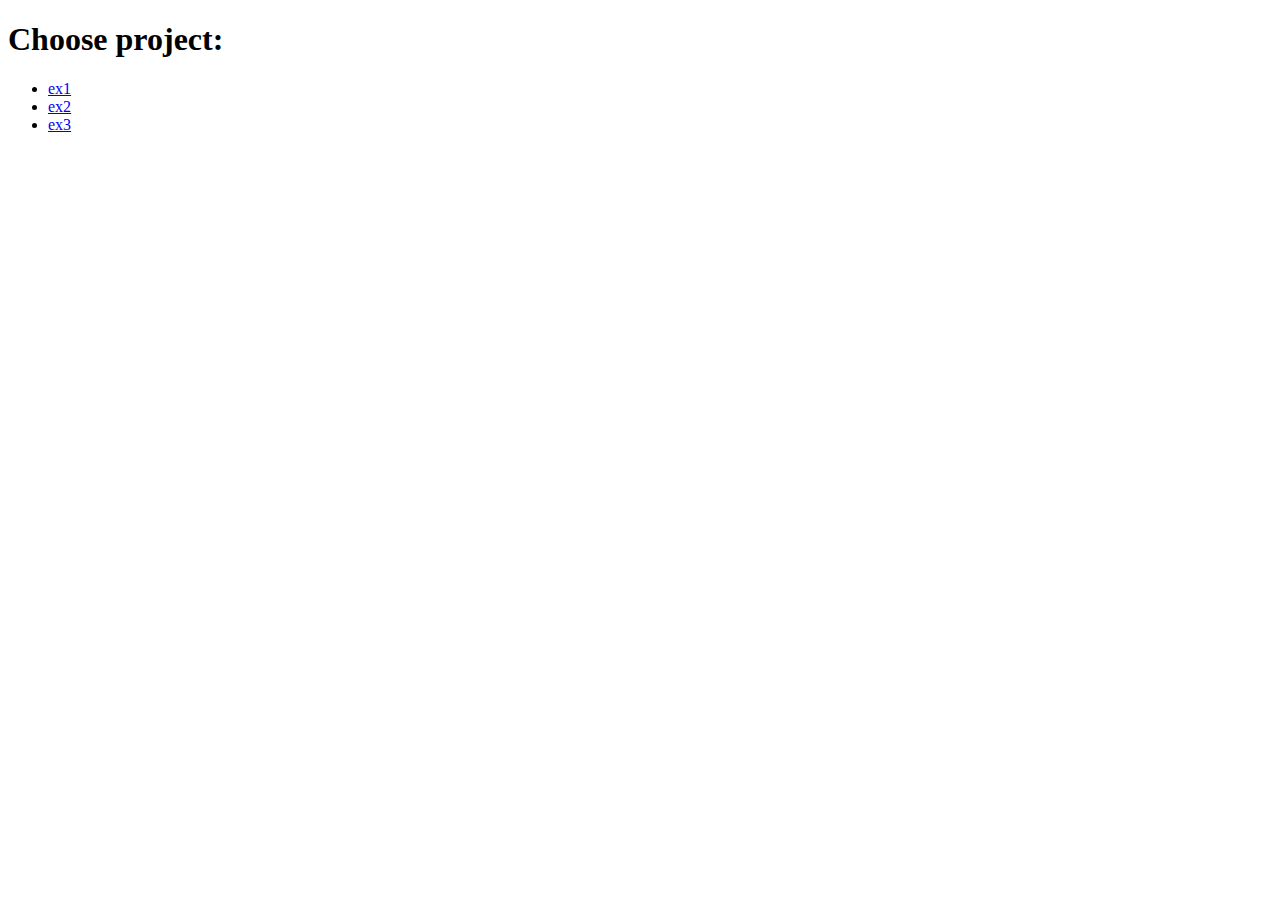
<file: index.html>
<!DOCTYPE html>
<html>
<head>
    <title>Eyal's Projects</title>
</head>
<body>
    <header>
        <h1>Choose project:</h1>
    </header>

    <section>
        <ul>
            <li>
                <a href="exercises/ex1/css.html">ex1</a>
            </li>
            <li>
                <a href="exercises/ex2/layout1.html">ex2</a>
            </li>
            <li>
                <a href="exercises/ex3/forms.html">ex3</a>
            </li>
        </ul>
    </section>

</body>
</html>
</file>
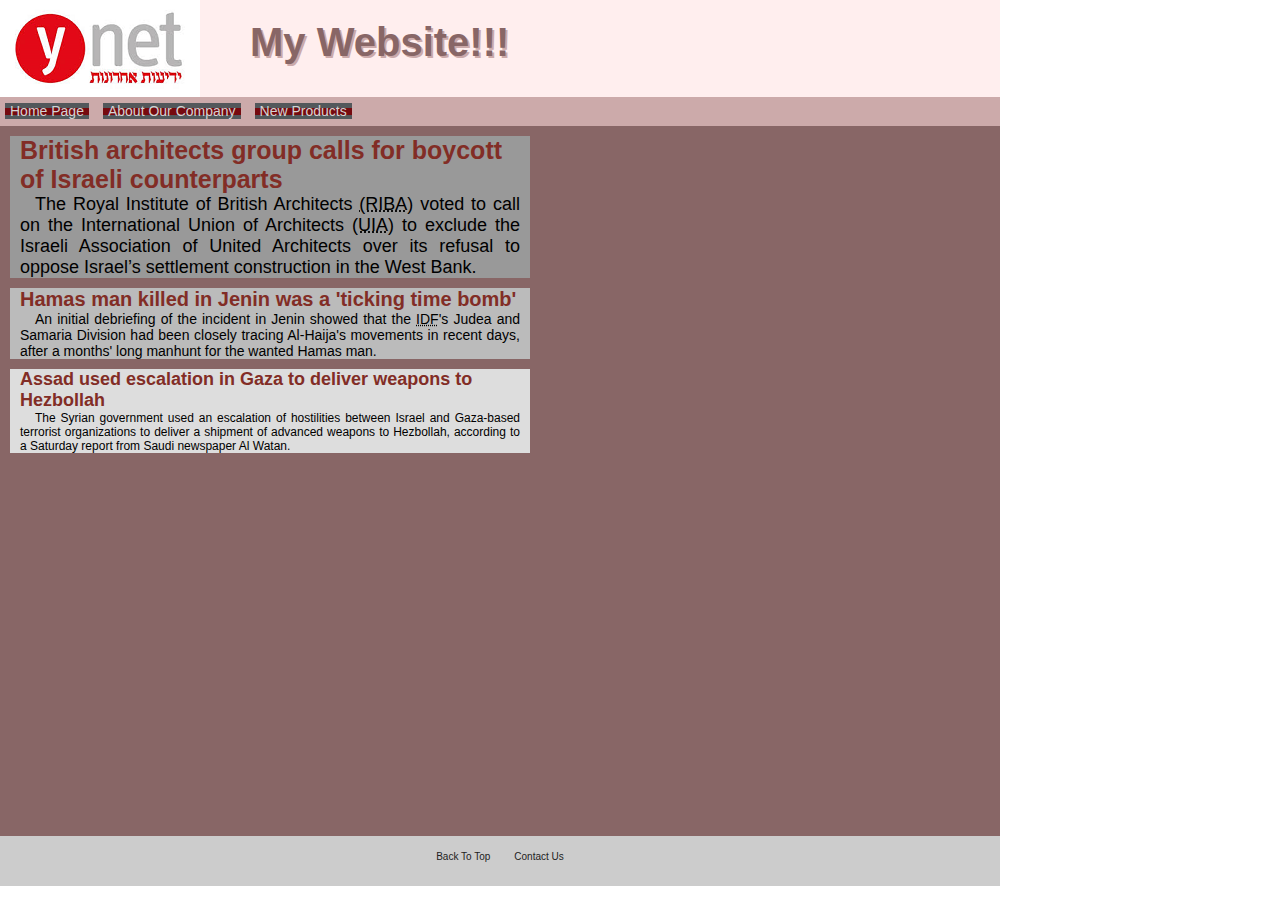
<file: exercises/ex1/css.html>
<!DOCTYPE html>
<html>
    <head>
        <meta charset="utf-8">
        <link rel="stylesheet" type="text/css" href="includes/style.css">
        <title>CSS1</title>
    </head>
    <body id="page_body">
        <header>
            <a id="logo" href="http://ynet.co.il" target="_blank"></a>
            <h1>My website!!!</h1>
        </header>

        <nav>
            <a href="../">Home Page</a>
            <a href="#">About Our Company</a>
            <a href="#">New Products</a>
        </nav>

        <section id="content">
            <article class="main_article">
                <h4>British architects group calls for boycott of Israeli counterparts</h4>
                <p>The Royal Institute of British Architects <abbr title="Royal Institute of British Architects">(RIBA)</abbr>
                    voted to call on the International Union of Architects <abbr title="International Union of Architects">(UIA)</abbr>
                    to exclude the Israeli Association of United Architects over its refusal to oppose Israel’s settlement construction in the West Bank.</p>
            </article>
            <article class="sub_article_1">
                <h4>Hamas man killed in Jenin was a &#39;ticking time bomb&#39;</h4>
                <p>An initial debriefing of the incident in Jenin showed that the <abbr title="Israeli Defence Forces">IDF</abbr>'s
                    Judea and Samaria Division had been closely tracing Al-Haija's
                    movements in recent days, after a months' long manhunt for the wanted Hamas man.</p>
            </article>
            <article class="sub_article_2">
                <h4>Assad used escalation in Gaza to deliver weapons to Hezbollah</h4>
                <p>The Syrian government used an escalation of hostilities between
                    Israel and Gaza-based terrorist organizations to deliver a shipment
                    of advanced weapons to Hezbollah, according to a Saturday report from Saudi newspaper Al Watan.</p>
            </article>
        </section>

        <footer>
            <a href="#page_body">Back to top</a>
            <a href="#">Contact us</a>
        </footer>
    </body>
</html>
</file>
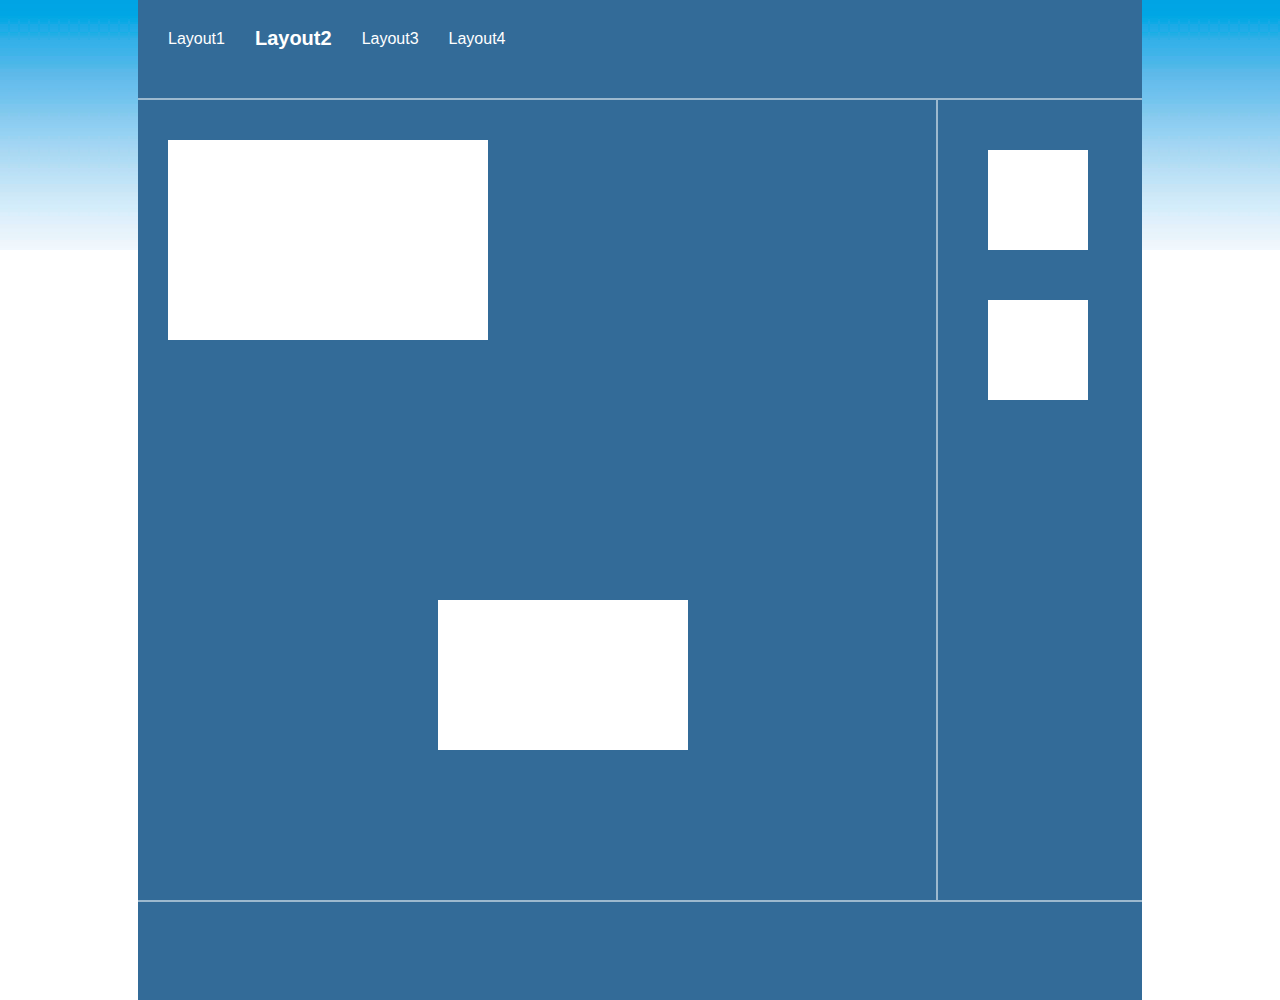
<file: exercises/ex2/layout2.html>
<!DOCTYPE html>
<html>
<head>
    <meta charset="utf-8">
    <link rel="stylesheet" type="text/css" href="includes/style.css">
    <link rel="stylesheet" type="text/css" href="includes/GlobalStyle.css">
    <title>Layout2</title>
</head>
<body>
<section id="wrapper">

    <header id="header2">
        <a href="layout1.html">Layout1</a>
        <a class="currPageLink" href="#">Layout2</a>
        <a href="layout3.html">Layout3</a>
        <a href="#">Layout4</a>
    </header>

    <section id="content2">
        <div class="whiteRectangle" id="rec320x200"></div>
        <div class="whiteRectangle" id="rec250x150"></div>
    </section>

    <aside id="aside2">
        <div class="whiteRectangle" id="rec100x100_top"></div>
        <div class="whiteRectangle" id="rec100x100_bottom"></div>
    </aside>

    <div class="clear"></div>

    <footer id="footer2">
    </footer>

</section>
</body>
</html>
</file>
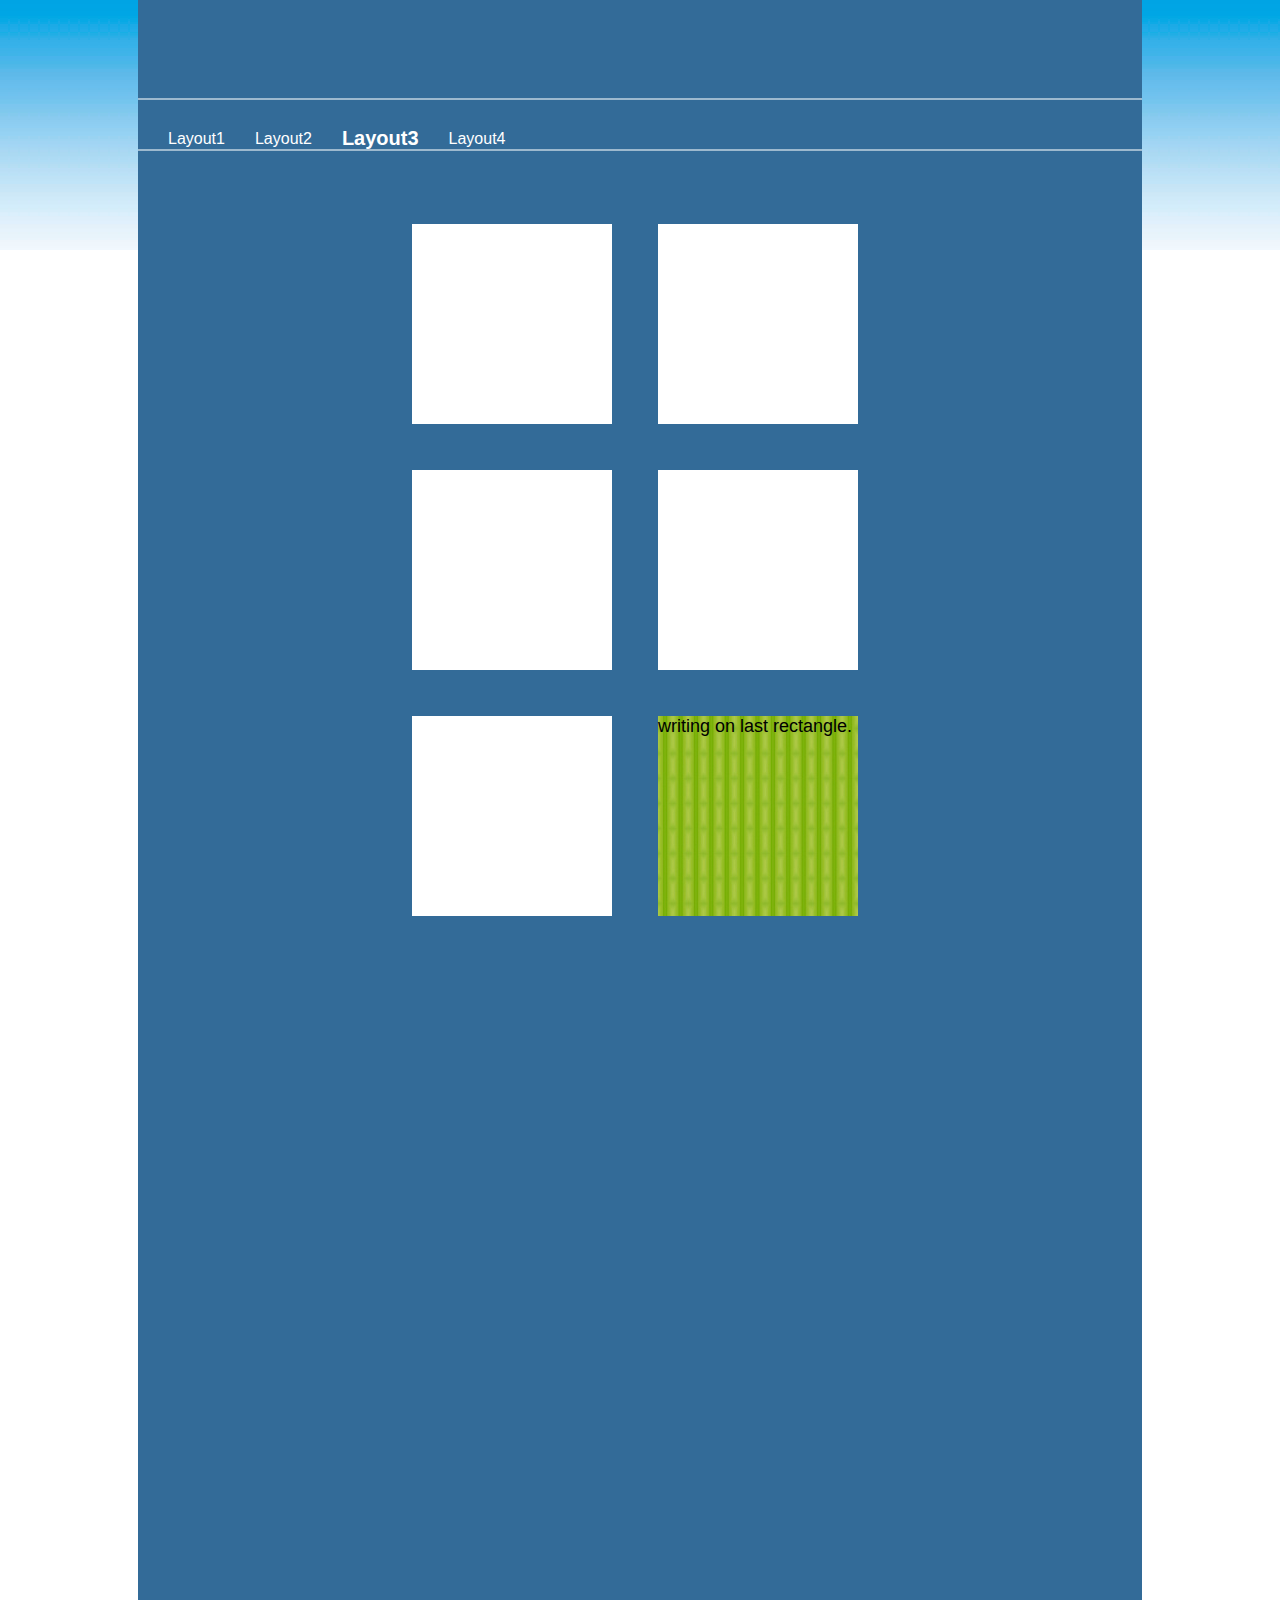
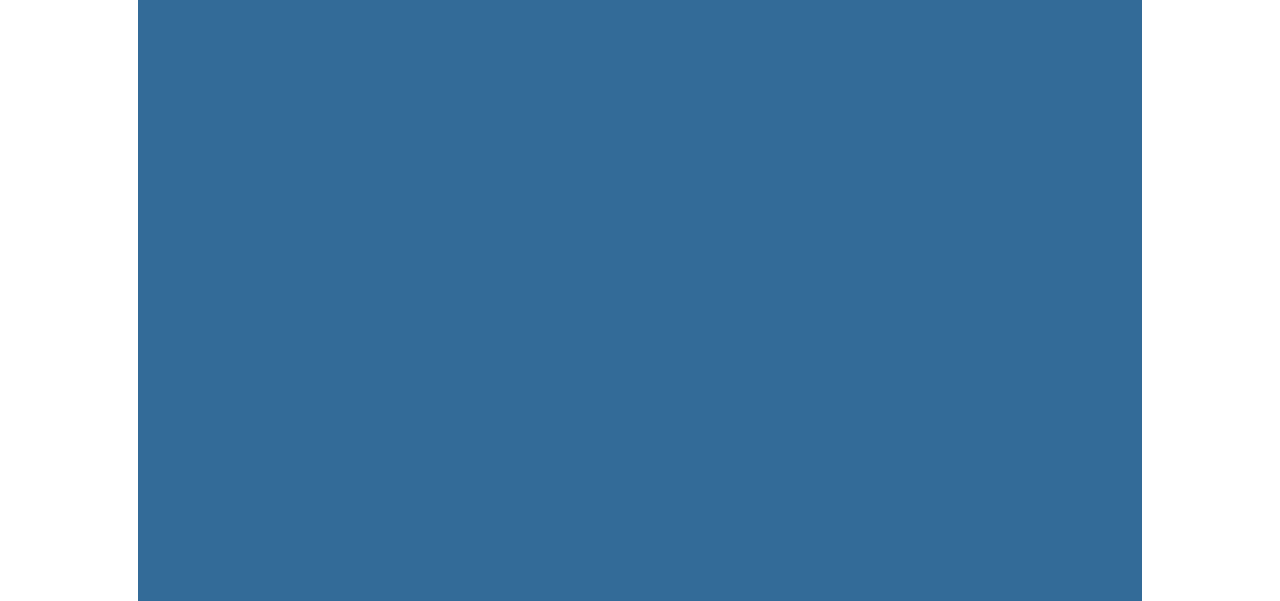
<file: exercises/ex2/layout3.html>
<!DOCTYPE html>
<html>
<head>
    <meta charset="utf-8">
    <link rel="stylesheet" type="text/css" href="includes/style.css">
    <link rel="stylesheet" type="text/css" href="includes/GlobalStyle.css">
    <script src="includes/box.js"></script>
    <title>Layout3</title>
</head>
<body>
<section id="wrapper">

    <header id="header3">
    </header>

    <nav id="nav3">
        <a href="layout1.html">Layout1</a>
        <a href="layout2.html">Layout2</a>
        <a class="currPageLink" href="#">Layout3</a>
        <a href="#">Layout4</a>
        <section class="clear"></section>
    </nav>

    <section id="content3">
        <section id="innerContent3"></section>
    </section>

    <footer id="footer3">
    </footer>

</section>
</body>
</html>
</file>
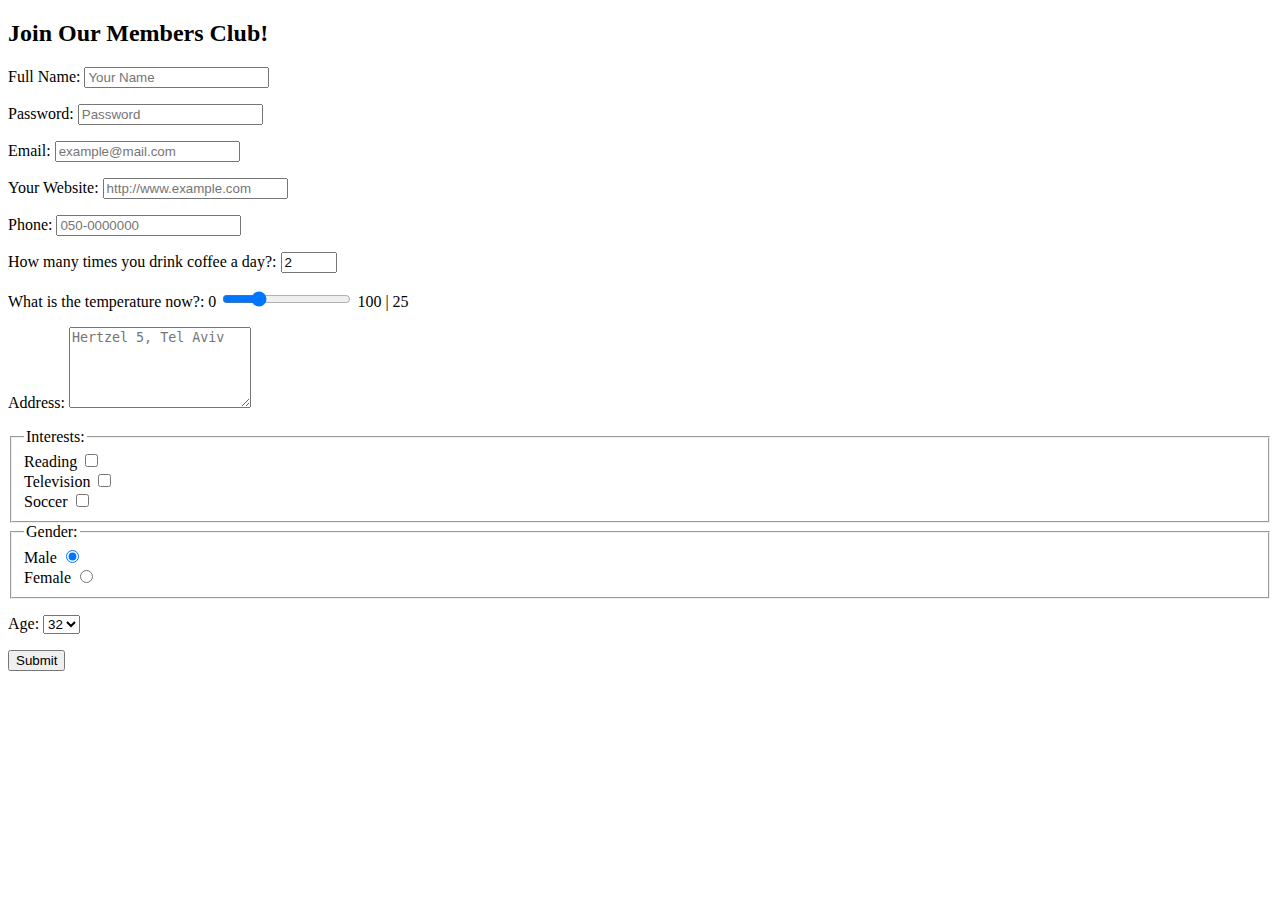
<file: exercises/ex3/forms.html>
<!DOCTYPE html>
<html>
<head>
    <meta charset="utf-8">
    <title>Forms</title>
</head>
<body>
<form action="http://html5-book.co.il/teach/forms/get_form2.php" method="get"
        autocomplete="on">
    <h2>Join Our Members Club!</h2>
    <p><label>
        Full Name: <input type="text" name="fullName" value="" title="Full Name" placeholder="Your Name">
    </label></p>
    <p><label>
        Password: <input type="password" name="pass" title="Password" placeholder="Password">
    </label></p>
    <p><label>
        Email: <input type="email" name="mail" title="Email" placeholder="example@mail.com">
    </label></p>
    <p><label>
        Your Website: <input type="url" name="website" title="Website" placeholder="http://www.example.com">
    </label></p>
    <p><label>
        Phone: <input type="tel" name="phone" title="Phone Number" placeholder="050-0000000">
    </label></p>
    <p><label>
        How many times you drink coffee a day?: <input type="number" name="coffee" value="2" min="0" max="20" step="1">
    </label></p>
    <p><label>
        What is the temperature now?:
        0 <input type="range" name="temper" value="25" oninput="tempervalue.value=temper.value" min="0" max="100">
        100 |
        <output name="tempervalue" for="temper">25</output>
    </label></p>
    <p><label>
        Address: <textarea name="address" cols="20" rows="5" title="Address" placeholder="Hertzel 5, Tel Aviv"></textarea>
    </label></p>
    <fieldset>
        <legend>Interests: </legend>
        <label>Reading <input type="checkbox" name="interests[]" value="Reading"><br></label>
        <label>Television <input type="checkbox" name="interests[]" value="Television"><br></label>
        <label>Soccer <input type="checkbox" name="interests[]" value="Soccer"></label>
    </fieldset>
    <fieldset>
        <legend>Gender: </legend>
        <label>Male <input type="radio" name="gender" value="male" checked><br></label>
        <label>Female <input type="radio" name="gender" value="female"></label>
    </fieldset>
    <p><label>Age:
        <select name="age">
            <option value="30">30</option>
            <option value="31">31</option>
            <option value="32" selected>32</option>
            <option value="33">33</option>
            <option value="34">34</option>
        </select>
    </label></p>
    <input type="submit" value="Submit">
</form>
</body>
</html>
</file>
<file: exercises/ex1/includes/style.css>
*
{
    margin:0px;
    padding:0px;
}

header
{
    width:1000px;
    height:97px;
    background-color: #ffeeee;
}

header #logo
{
    width:200px;
    height:97px;
    background-image: url("../images/ynet_logo_200x97.png");
    float: left;
    /*display: block;*/
}

header h1
{
    font-family: "Comic Sans MS", cursive, sans-serif;
    font-size: 40px;
    color: #886666;
    text-shadow: 2px 2px #ccaaaa;
    text-transform: capitalize;
    padding-top: 20px;
    padding-left: 250px;
}

nav
{
    width:1000px;
    height:24px;
    background-color: #ccaaaa;
    padding-top: 5px;
}

nav a
{
    font-family: Arial, Helvetica, sans-serif;
    font-size: 14px;
    color: lightgray;
    margin: 5px;
    padding-left: 5px;
    padding-right: 5px;
    background-image: url("../images/bgr_normal.png");
    text-decoration: none;
}

nav a:hover
{
    color: #ffff77;
    text-decoration: underline;
}

#content
{
    width:1000px;
    height:700px;
    background-color: #886666;
    padding-top: 10px;
}

#content article
{
    padding-left: 10px;
    margin-left: 10px;
    margin-bottom: 10px;
    padding-right: 10px;
    width: 500px;
}

#content article p
{
    text-indent: 15px;
    text-align: justify;
}

.main_article
{
    background-color: #999999;
}

.main_article h4
{
    font-family: Tahoma, Geneva, sans-serif;
    font-size: 25px;
    color: #822d26;
}
.main_article p
{
    font-family: Tahoma, Geneva, sans-serif;
    font-size: 18px;

}

.sub_article_1
{
    background-color: #bbbbbb;
}

.sub_article_1 h4
{

    font-family: "Trebuchet MS", Helvetica, sans-serif;
    font-size: 20px;
    color: #822D26;
}
.sub_article_1 p
{
    font-family: "Trebuchet MS", Helvetica, sans-serif;
    font-size: 14px;

}

.sub_article_2
{
    background-color: #dddddd;
}

.sub_article_2 h4
{
    font-family: Verdana, Geneva, sans-serif;
    font-size: 18px;
    color: #822D26;
}
.sub_article_2 p
{
    font-family: Verdana, Geneva, sans-serif;
    font-size: 12px;

}

footer
{
    padding-top: 10px;
    width:1000px;
    height:40px;
    background-color: #cccccc;
    text-align: center;
}

footer a
{
    margin-left: 10px;
    margin-right: 10px;
    font-family: Verdana, Geneva, sans-serif;
    font-size: 10px;
    text-decoration: none;
    text-transform: capitalize;
    color: #222222;
}

footer a:hover
{
    color: white;
    text-decoration: underline;
}
</file>
<file: exercises/ex2/includes/style.css>
#header2
{
    position: fixed;
    width: 1004px;
    height: 98px;
    border-bottom: 2px solid #9db9ce;
    background-color: #336b98;
    z-index: 1;
}

#header2 a, #nav3 a
{
    font-family: Arial, Helvetica, sans-serif;
    font-size: 16px;
    color: #ffffff;
    margin-left: 30px;
    margin-top: 30px;
    border: 3px;
    text-decoration: none;
    float: left;
}

#header2 a:hover, #nav3 a:hover
{
    color: #000000;
}

#header3
{
    width: 100%;
    height: 98px;
    border-bottom: 2px solid #9db9ce;
    background-color: #336b98;
}

#nav1
{
    width: 150px;
    height: 1000px;
    background-color: #336b98;
    float: left;
}

#nav1 a
{
    font-family: Arial, Helvetica, sans-serif;
    font-size: 16px;
    color: #ffffff;
    margin-left: 20px;
    padding-top: 20px;
    text-decoration: none;
    display: block;
}

#nav1 a:hover
{
    color: #000000;
}

#nav3
{
    width: 100%;
    min-width: 500px;
    height: 49px;
    border-bottom: 2px solid #9db9ce;
    background-color: #336b98;
}

.currPageLink
{
    margin-top: 27px !important;
    font-size: 20px !important;
    font-weight: bold;
}

#content1
{
    position: relative;
    float: left;
    border-right: 2px solid #ffffff;
    border-left: 2px solid #ffffff;
    width: 600px;
    height: 1000px;
    background-color: #336b98;
}

#content2
{
    position: absolute;
    border-right: 2px solid #9db9ce;
    top: 100px;
    width: 798px;
    height: 800px;
    background-color: #336b98;
}

#content3
{
    width: 100%;
    height: 2000px;
    background-color: #336b98;
    padding-top: 50px;
}

#innerContent3
{
    width: 50%;
    margin: 0px auto;
}

#aside1
{
    width: 250px;
    height: 1000px;
    background-color: #336b98;
    float: left;
}

#aside2
{
    position: absolute;
    top: 100px;
    left: 800px;
    width: 204px;
    height: 800px;
    background-color: #336b98;
}

#footer2
{
    position: absolute;
    top: 900px;
    width: 1004px;
    height: 98px;
    border-top: 2px solid #9db9ce;
    background-color: #336b98;
}

.whiteRectangle
{
    position: absolute;
    background-color: #ffffff;
}

.rec200x200
{
    width: 200px;
    height: 200px;
    background-color: #ffffff;
    margin: 23px;
    display: inline;
    float: left;

    font-family: Arial, Helvetica, sans-serif;
    font-size: 18px;
}

.rec200x200click
{
    margin-top: 0px;
    margin-bottom: 0px;
    height: 246px !important;
}

.withbackground
{
    background: url("../images/bgr_green200x200.jpg") no-repeat;
}

.withbackgroundclick
{
    background: url("../images/bgr_green200x246.jpg") no-repeat !important;
}

#rec320x70
{
    top: 200px;
    left: 10px;
    width: 320px;
    height: 70px;
}

#rec440x440
{
    top: 550px;
    left: 150px;
    width: 440px;
    height: 440px;
}

#rec320x200
{
    top: 40px;
    left: 30px;
    width: 320px;
    height: 200px;
}

#rec250x150
{
    top: 500px;
    left: 300px;
    width: 250px;
    height: 150px;
}

#rec100x100_top
{
    top: 50px;
    left: 50px;
    width: 100px;
    height: 100px;
}

#rec100x100_bottom
{
    top: 200px;
    left: 50px;
    width: 100px;
    height: 100px;
}
</file>
<file: exercises/ex2/includes/GlobalStyle.css>
*
{
    margin:0px;
    padding:0px;
}

header, section, nav, aside, footer
{
    display:block;
}

.clear
{
    clear: both;
}

body
{
    background-image:url("../images/bgr_layout.jpg") ;
    background-repeat: repeat-x;
}

#wrapper
{
    position: relative;
    margin: 0px auto;
    width: 100%;
    max-width:1004px;
}
</file>
